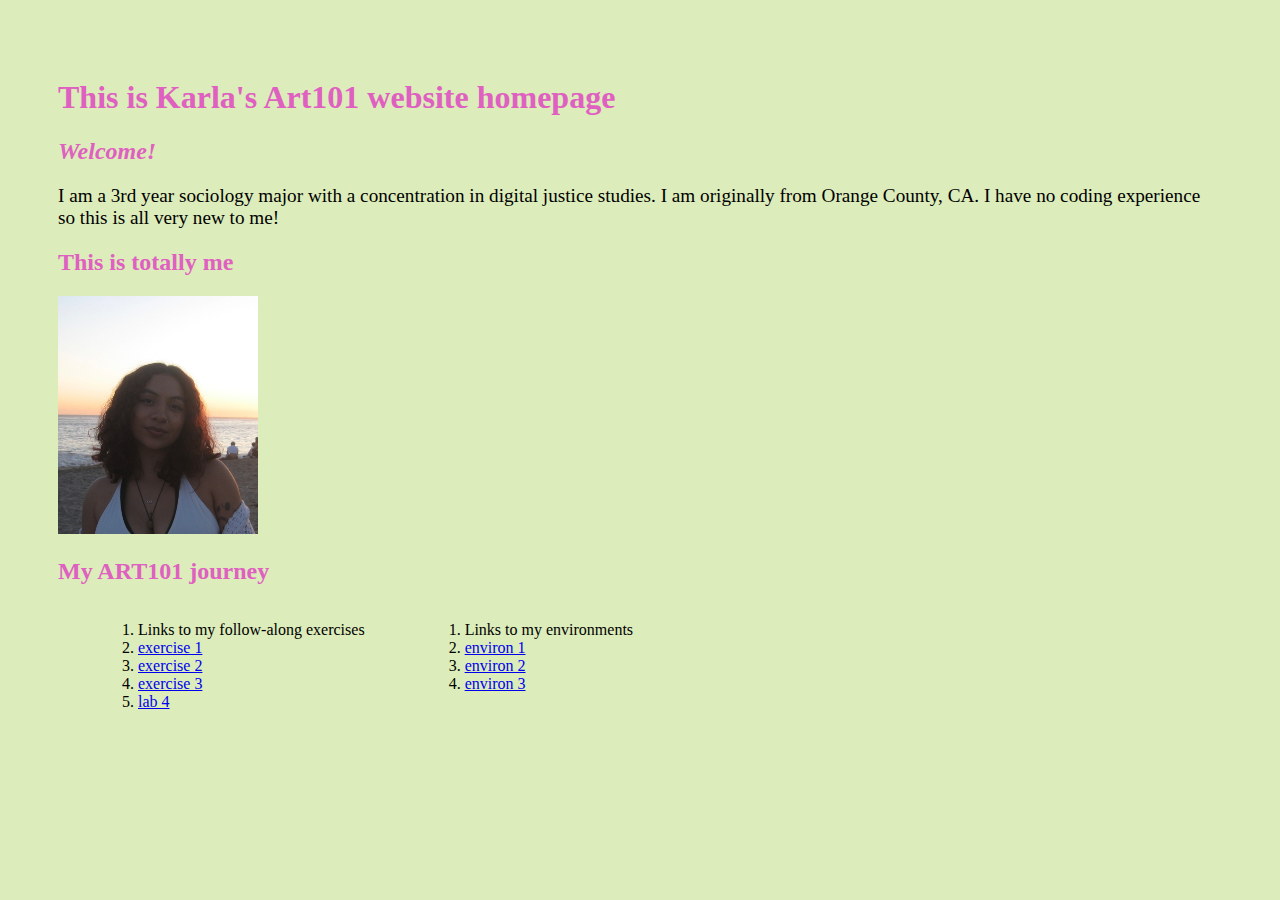
<file: index.html>
<!doctype html>
<html xmlns="http://www.w3.org/1999/xhtml" lang="en-EN">

    <head>
        <h1>This is Karla's Art101 website homepage
        </h1>
<link href="site.css" rel="stylesheet" type="text/css" />
    </head>
      
<body> 
    <div id="introduction">
<h2>Welcome!</h2>

        <p>
            I am a 3rd year sociology major with a concentration in digital justice studies. I am originally from Orange County, CA. I have no coding experience so this is all very new to me!
        </p>
    </div>

<h2>This is totally me</h2>
<img id="mypic" src="img_.jpg"> 

<h2>My ART101 journey</h2>

<div class="list-container">
<ul>
<ol>
<li>Links to my follow-along exercises</li>
<li><a href="exercises /ex01.html">exercise 1</a></li>
<li><a href="exercises /ex02.html">exercise 2</a></li>
<li><a href="exercises /ex03.html">exercise 3</a></li>
<li><a href="exercises /lab04.html">lab 4</a></li>

</ol>
</ul>

<div class="navigation">
    <ul>
   <ol>
    <li>Links to my environments</li>
    <li><a href="environ/env01.html">environ 1</a></li>
    <li><a href="environ/env02.html">environ 2</a></li>
    <li><a href="environ/env03.html">environ 3</a></li>
   </ol>
   </ul>
</div>
</body>
 


</html>
</file>
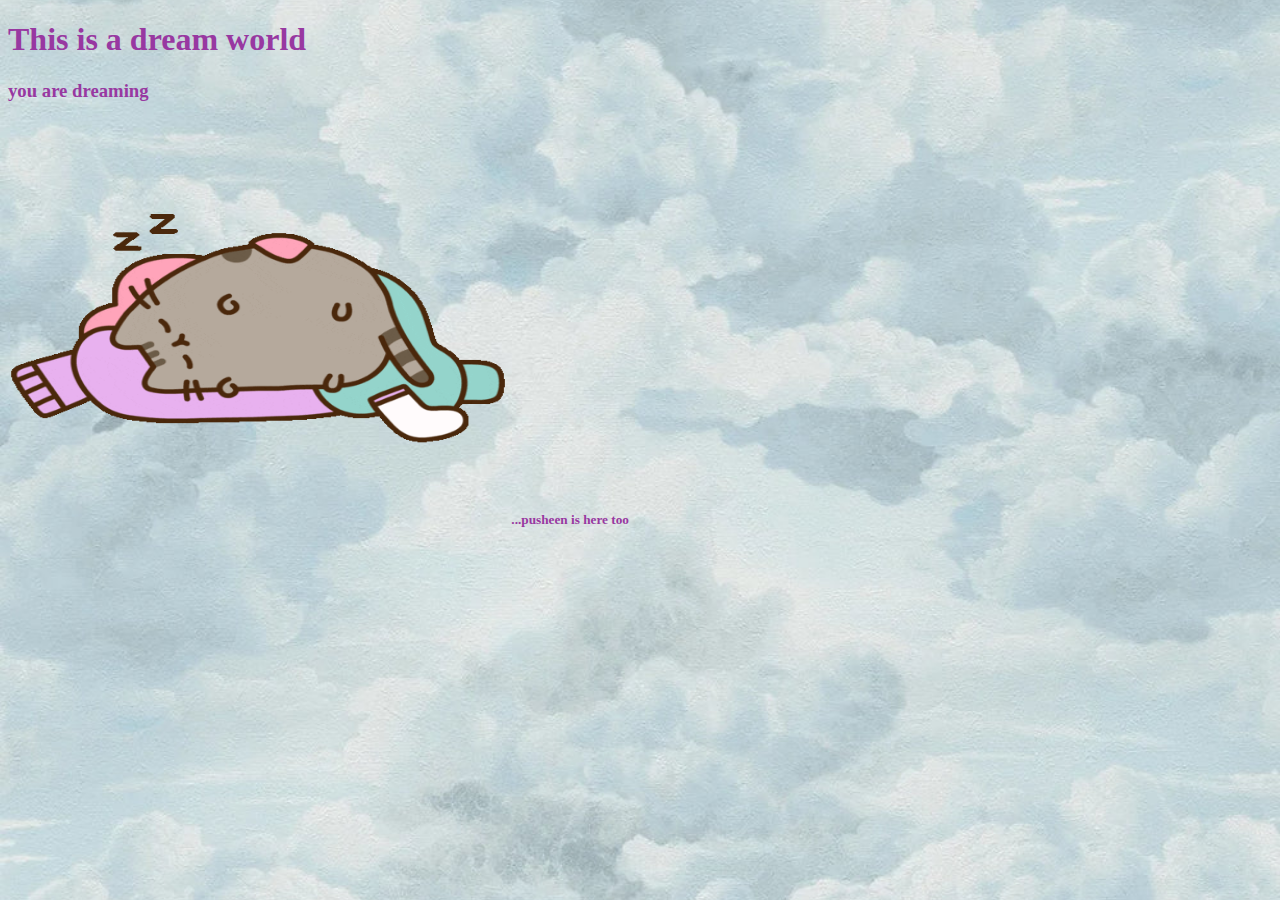
<file: environ/env01.html>
<!doctype html>
<html xmlns="http://www.w3.org/1999/xhtml" lang="en-EN">
    <head>
       
        <h1>This is a dream world</h1>
        <link href="env.css" rel="stylesheet" type="text/css" />
    </head>


    <body>
        <p>
            <h3>you are dreaming</h3>
</p>
   
<h5>
    <img id="mypic" src="pusheen.jpg.gif" width="200" height="400">
...pusheen is here too 
</h5>


</body>


</html>
</file>
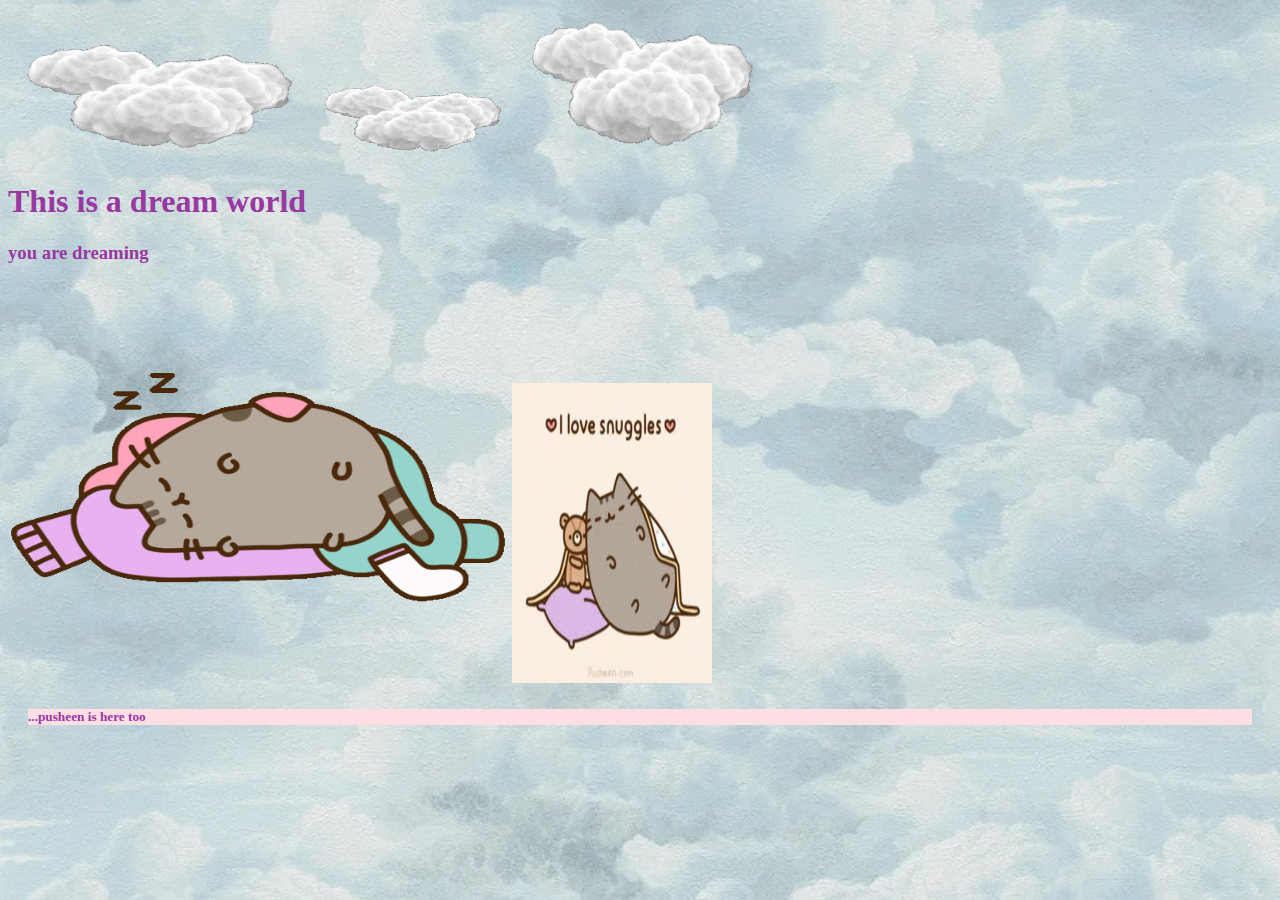
<file: environ/env02.html>
<!doctype html>
<html xmlns="http://www.w3.org/1999/xhtml" lang="en-EN">

<head>
    
  <img id="clouds" src="cloud.gif" width="300" height="125"> 
  <img id="clouds" src="cloud.gif" width="200" height="80">
  <img id="clouds" src="cloud.gif" width="250" height="150">  
        <h1>This is a dream world</h1>
        <link href="env02.css" rel="stylesheet" type="text/css" />

</head>


    <body>
        <p>
            <div><h3>you are dreaming</h3></div>
</p>
   

    <img id="pusheen" src="pusheen.jpg.gif" width="200" height="400">
    
    <img id="pusheen-sleep" src="pusheen-sleep.gif" width="300" height="300">

<h5>
    <div class="p-div">
        ...pusheen is here too

    </div> 
</h5>


</body>


</html>
</file>
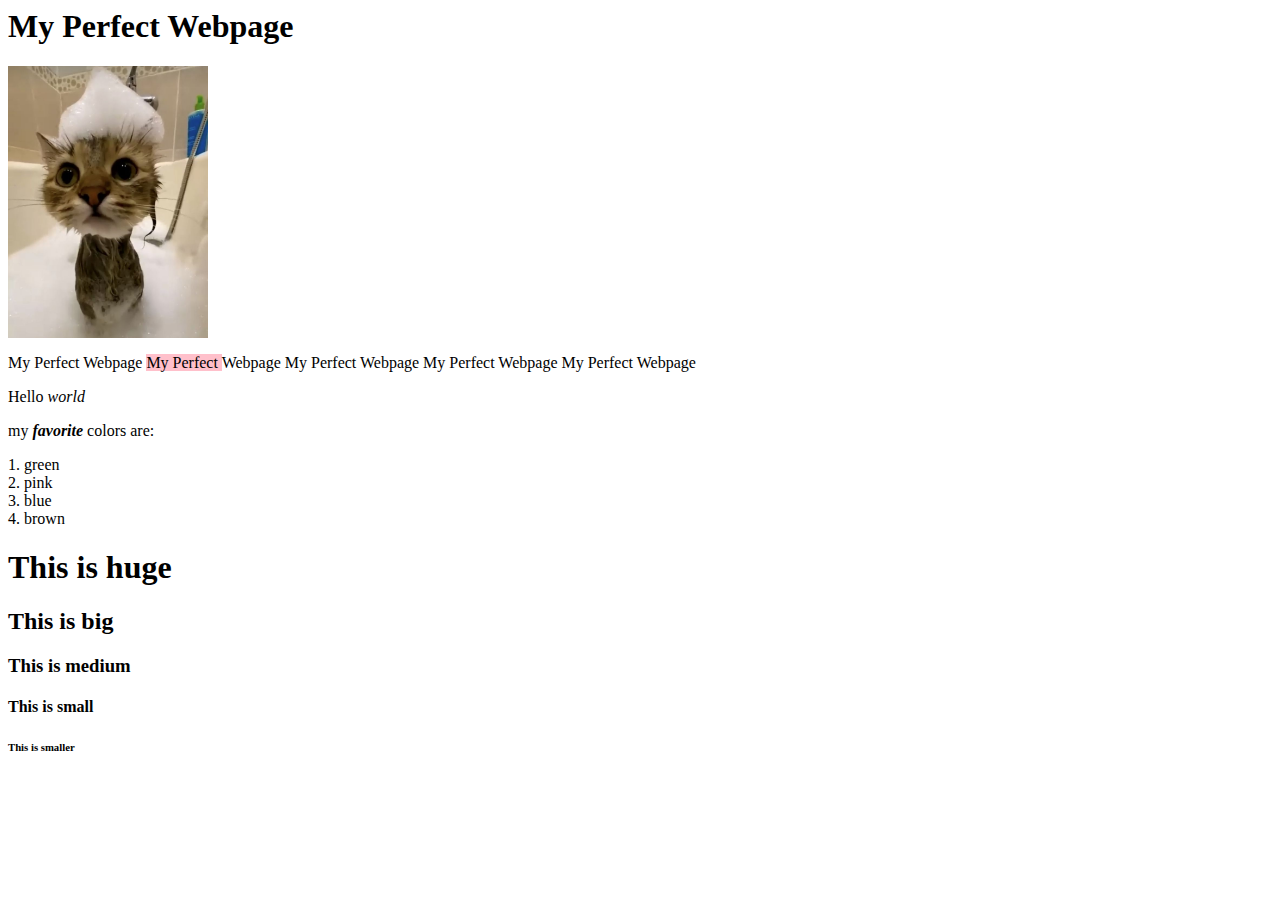
<file: exercises /ex02.html>
<html> 

<head>
    <title>What a beauty</title>
    <link href="ex02.css" rel="stylesheet" type="text/css">
</head>

<body>

  <h1>My Perfect Webpage</h1>

<img id="mykitten"
src="images/funnycat.jpg" />

  <p>
    My Perfect Webpage <span class="high1">My Perfect
        </span class="high1">Webpage</span class="high2">
    My Perfect Webpage My Perfect Webpage 
    My Perfect Webpage
</p>
<p>
<p>Hello <em>world</em>
</p>
<p>my <strong><em>favorite</em></strong> colors are:</p>

    1. green<br/>
    2. pink<br/>
    3. blue<br/>
    4. brown

    <br>
<h1>This is huge</h1>
<h2>This is big</h2>
<h3>This is medium</h3>
<h4>This is small</h4>
<h6>This is smaller</h6>

</body>


</html>
</file>
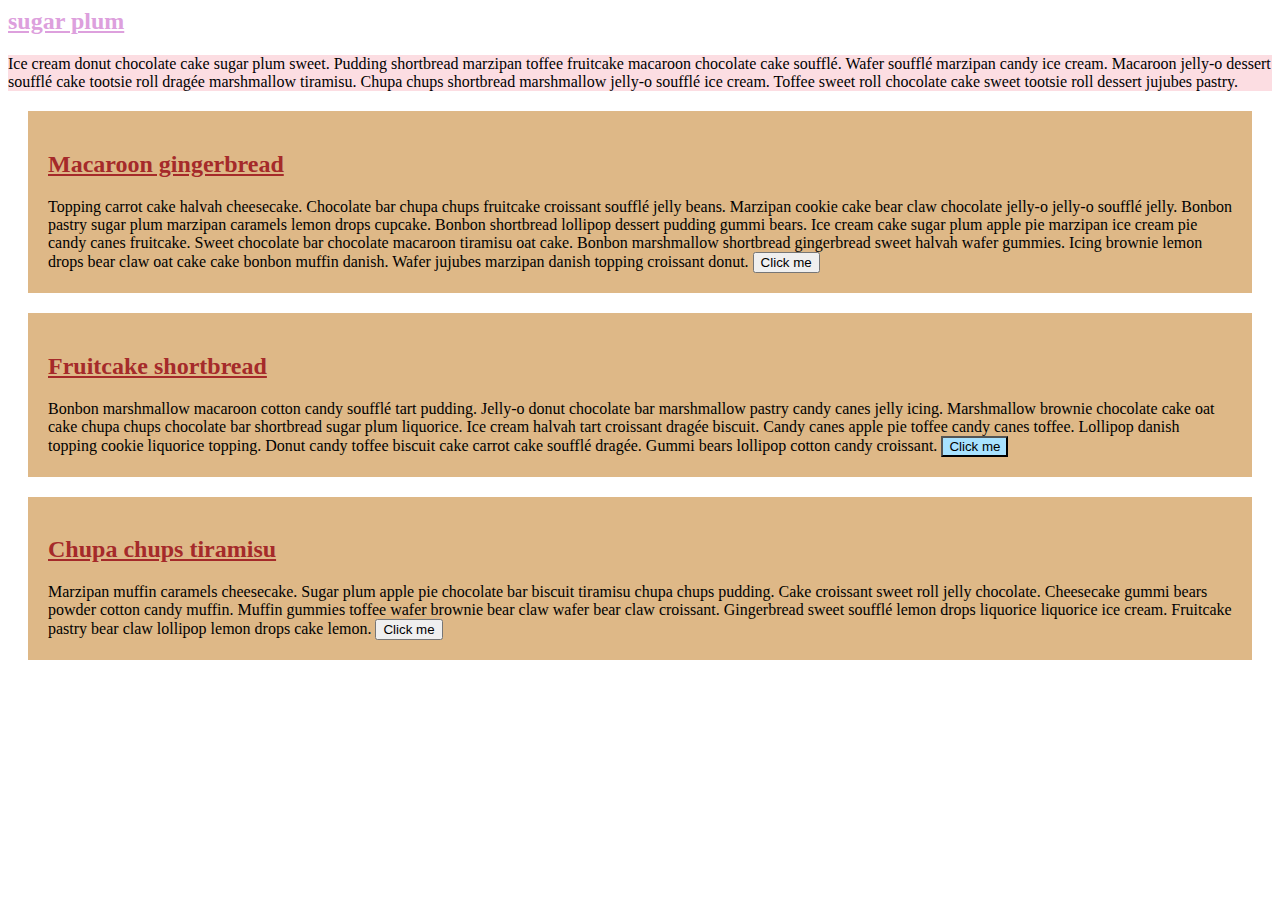
<file: exercises /ex03.html>
<html>
    <head>
        <title>What a beauty</title>
        <link href="ex03.css" rel="stylesheet"
        type="text/css" />
    </head>

    <body>
<div id="house">
    <h2>sugar plum</h2>

    <p class="special">Ice cream donut chocolate cake sugar plum sweet. Pudding shortbread marzipan toffee fruitcake macaroon chocolate cake soufflé. Wafer soufflé marzipan candy ice cream. Macaroon jelly-o dessert soufflé cake tootsie roll dragée marshmallow tiramisu. Chupa chups shortbread marshmallow jelly-o soufflé ice cream. Toffee sweet roll chocolate cake sweet tootsie roll dessert jujubes pastry.
    </p>

</div>
<div class="test-div">
<h2>Macaroon gingerbread </h2> 
Topping carrot cake halvah cheesecake. Chocolate bar chupa chups fruitcake croissant soufflé jelly beans. Marzipan cookie cake bear claw chocolate jelly-o jelly-o soufflé jelly. Bonbon pastry sugar plum marzipan caramels lemon drops cupcake. Bonbon shortbread lollipop dessert pudding gummi bears. Ice cream cake sugar plum apple pie marzipan ice cream pie candy canes fruitcake. Sweet chocolate bar chocolate macaroon tiramisu oat cake. Bonbon marshmallow shortbread gingerbread sweet halvah wafer gummies. Icing brownie lemon drops bear claw oat cake cake bonbon muffin danish. Wafer jujubes marzipan danish topping croissant donut.
<button>Click me</button>
</div>

<div class="test-div">
<h2>Fruitcake shortbread</h2> 
Bonbon marshmallow macaroon cotton candy soufflé tart pudding. Jelly-o donut chocolate bar marshmallow pastry candy canes jelly icing. Marshmallow brownie chocolate cake oat cake chupa chups chocolate bar shortbread sugar plum liquorice. Ice cream halvah tart croissant dragée biscuit. Candy canes apple pie toffee candy canes toffee. Lollipop danish topping cookie liquorice topping. Donut candy toffee biscuit cake carrot cake soufflé dragée. Gummi bears lollipop cotton candy croissant.

<button class="special">Click me</button>
</div> 

<div class="test-div">
<h2>Chupa chups tiramisu</h2> 
Marzipan muffin caramels cheesecake. Sugar plum apple pie chocolate bar biscuit tiramisu chupa chups pudding. Cake croissant sweet roll jelly chocolate. Cheesecake gummi bears powder cotton candy muffin. Muffin gummies toffee wafer brownie bear claw wafer bear claw croissant. Gingerbread sweet soufflé lemon drops liquorice liquorice ice cream. Fruitcake pastry bear claw lollipop lemon drops cake lemon.
<button>Click me</button>
</div>
    </body>

</html>
</file>
<file: site.css>
BODY { background:rgb(220, 236, 186); padding: 50px;}
H1, H2, H3 {color: #df60c1; font-family:'Lucida Sans', 'Lucida Sans Regular', 'Lucida Grande',;}
#mypic {width: 200px;}

#introduction h2 {font-style:oblique;}
#introduction p {font-size: 120%}

.list-container {
  display: flex;     
  gap: 20px;                  
  padding: 0px;
}

.navigation {
display: flex;
gap: 20px;
}
</file>
<file: environ/env.css>
BODY {background-image: url("399853-thumbnail.webp.jpeg"); 
    background-position: center center; 
    background-size: cover; background-attachment: fixed;
}
H1, H2, H3, H5 {color: #9838a1; font-family: 'Trebuchet MS';}
#mypic {width: 500px;}
</file>
<file: environ/env02.css>
BODY {background-image: url("399853-thumbnail.webp.jpeg"); 
    background-position: center center; 
    background-size: cover; background-attachment: fixed;
}
H1, H2, H3, H5 {color: #9838a1; font-family: 'Trebuchet MS';}
#pusheen {width: 500px;}
.p-div {background: rgb(255, 222, 228);
padding: px;
margin: 20px;
} 

#pusheen-sleep {width: 200px;}
.move-right {
  position: relative;
  left: px10;
}
</file>
<file: exercises /ex02.css>
.high1{background:pink;}

.high2 {background: yellowgreen;}

#mykitten {
    width: 200px
}
</file>
<file: exercises /ex03.css>
.test-div {
background: burlywood;
padding: 20px;
margin: 20px;
} 

.test-div h2 {
color:brown; 
}

.test-div .special {
    background: rgb(168, 226, 255); 
}

P {background: rgba(158, 0, 0, 0.9)}

.special {
    background:rgb(252, 221, 226)
}

.test-div:hover {
background: rgb(252, 221, 226); 
}

h1, h2, h3, h4 {
text-decoration:underline
}

H2 {color: plum; }
</file>
